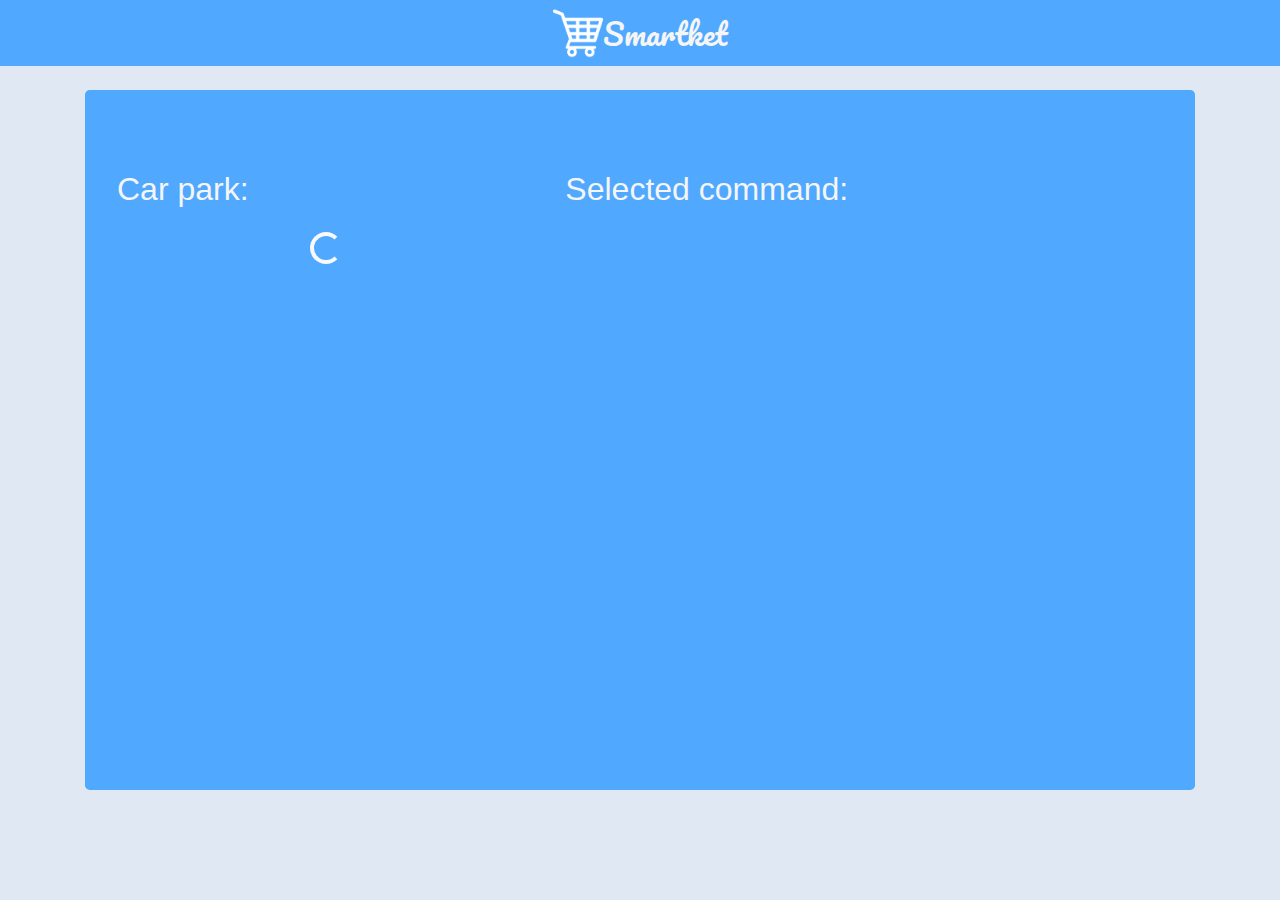
<file: Final project/index.html>
<!doctype html>
<html lang="es">

<head>
  <!-- Required meta tags -->
  <meta charset="utf-8">
  <meta name="viewport" content="width=device-width, initial-scale=1, shrink-to-fit=no">

  <!-- Bootstrap CSS -->
  <link rel="stylesheet" href="https://stackpath.bootstrapcdn.com/bootstrap/4.3.1/css/bootstrap.min.css"
    integrity="sha384-ggOyR0iXCbMQv3Xipma34MD+dH/1fQ784/j6cY/iJTQUOhcWr7x9JvoRxT2MZw1T" crossorigin="anonymous">
  <link rel="stylesheet" type="text/css" href="./assets/custom.css">
  <link href="https://fonts.googleapis.com/css?family=Pacifico&display=swap" rel="stylesheet">
  <link rel="icon" type="image/png" sizes="16x16" href="./assets/favicon.png">

  <title>Smartket</title>
</head>

<body>

  <!-- Nav bar -->
  <nav class="navbar navbar-expand-md mb-4 justify-content-center">
    <img id="iconLogo" src="./assets/logo.png" />
    <p id="logo" class="brand" style="margin: 0; float: none; text-align:center" href="#">
      Smartket</p>
    </div>
  </nav>

  <main role="main" class="container">
    <div class="jumbotron" style="height: 100%;">
      <div class="row mt-3">
        <div class="col-5">
          <h2>Car park:</h2>
          <div class="list-group" id="list-tab" role="tablist">

          </div>
          <div class="d-flex justify-content-center mt-3">
            <div class="spinner-border text-light" role="status">
              <span class="sr-only">Loading...</span>
            </div>
          </div>
        </div>
        <div class="col-7">
          <h2>Selected command:</h2>
          <div class="tab-content" id="nav-tabContent">

          </div>
        </div>
      </div>

      <!-- Modal -->
      <div class="modal fade" id="doneModal" tabindex="-1" role="dialog" aria-labelledby="doneModalLabel"
        aria-hidden="true">
        <div class="modal-dialog" role="document">
          <div class="modal-content">
            <div class="modal-header">
              <h5 class="modal-title" id="doneModalLabel">Order confirmation</h5>
              <button type="button" class="close" data-dismiss="modal" aria-label="Close">
                <span aria-hidden="true">&times;</span>
              </button>
            </div>
            <div class="modal-body">
              <div class="modal-body">
                <form>
                  <div class="form-group">
                    <label for="recipient-name" class="col-form-label"><b>Recipient:</b></label>
                    default@gmail.com
                  </div>
                  <div class="form-group">
                    <label for="message-text" class="col-form-label"><b>Message:</b></label>
                    Thanks for buying on Smartket!

                    Your order is delivered on your car. 
                    
                    We hope you come back soon.
                  </div>
                </form>
              </div>
            </div>
            <div class="modal-footer">
              <button type="button" class="btn btn-secondary" data-dismiss="modal">Close</button>
              <button type="button" class="btn btn-success done" data-dismiss="modal">Done</button>
            </div>
          </div>
        </div>
      </div>

      <div class="modal fade" id="deleteModal" tabindex="-1" role="dialog" aria-labelledby="deleteModalLabel"
        aria-hidden="true">
        <div class="modal-dialog" role="document">
          <div class="modal-content">
            <div class="modal-header">
              <h5 class="modal-title" id="deleteModalLabel">Are you sure that you want to reject that order?</h5>
              <button type="button" class="close" data-dismiss="modal" aria-label="Close">
                <span aria-hidden="true">&times;</span>
              </button>
            </div>
            <div class="modal-body">
              <form>
                <div class="form-group">
                    <label for="recipient-name" class="col-form-label"><b>Recipient:</b></label>
                    default@gmail.com
                </div>
                <div class="form-group">
                  <label for="message-text" class="col-form-label"><b>Message:</b></label>
                  <textarea class="form-control" id="message-text"></textarea>
                </div>
              </form>
            </div>
            <div class="modal-footer">
              <button type="button" class="btn btn-secondary" data-dismiss="modal">Close</button>
              <button type="button" class="btn btn-danger delete" data-dismiss="modal">Send rejecting reason</button>
            </div>
          </div>
        </div>
      </div>
  </main>

  <!-- Optional JavaScript -->
  <!-- jQuery first, then Popper.js, then Bootstrap JS -->
  <script src="https://code.jquery.com/jquery-3.3.1.slim.min.js"
    integrity="sha384-q8i/X+965DzO0rT7abK41JStQIAqVgRVzpbzo5smXKp4YfRvH+8abtTE1Pi6jizo" crossorigin="anonymous">
  </script>
  <script src="https://cdnjs.cloudflare.com/ajax/libs/popper.js/1.14.7/umd/popper.min.js"
    integrity="sha384-UO2eT0CpHqdSJQ6hJty5KVphtPhzWj9WO1clHTMGa3JDZwrnQq4sF86dIHNDz0W1" crossorigin="anonymous">
  </script>
  <script src="https://stackpath.bootstrapcdn.com/bootstrap/4.3.1/js/bootstrap.min.js"
    integrity="sha384-JjSmVgyd0p3pXB1rRibZUAYoIIy6OrQ6VrjIEaFf/nJGzIxFDsf4x0xIM+B07jRM" crossorigin="anonymous">
  </script>

  <script src="js/DB.js"></script>
  <script src="js/frontend.js"></script>
  <script src="js/index.js"></script>
</body>
</html>
</file>
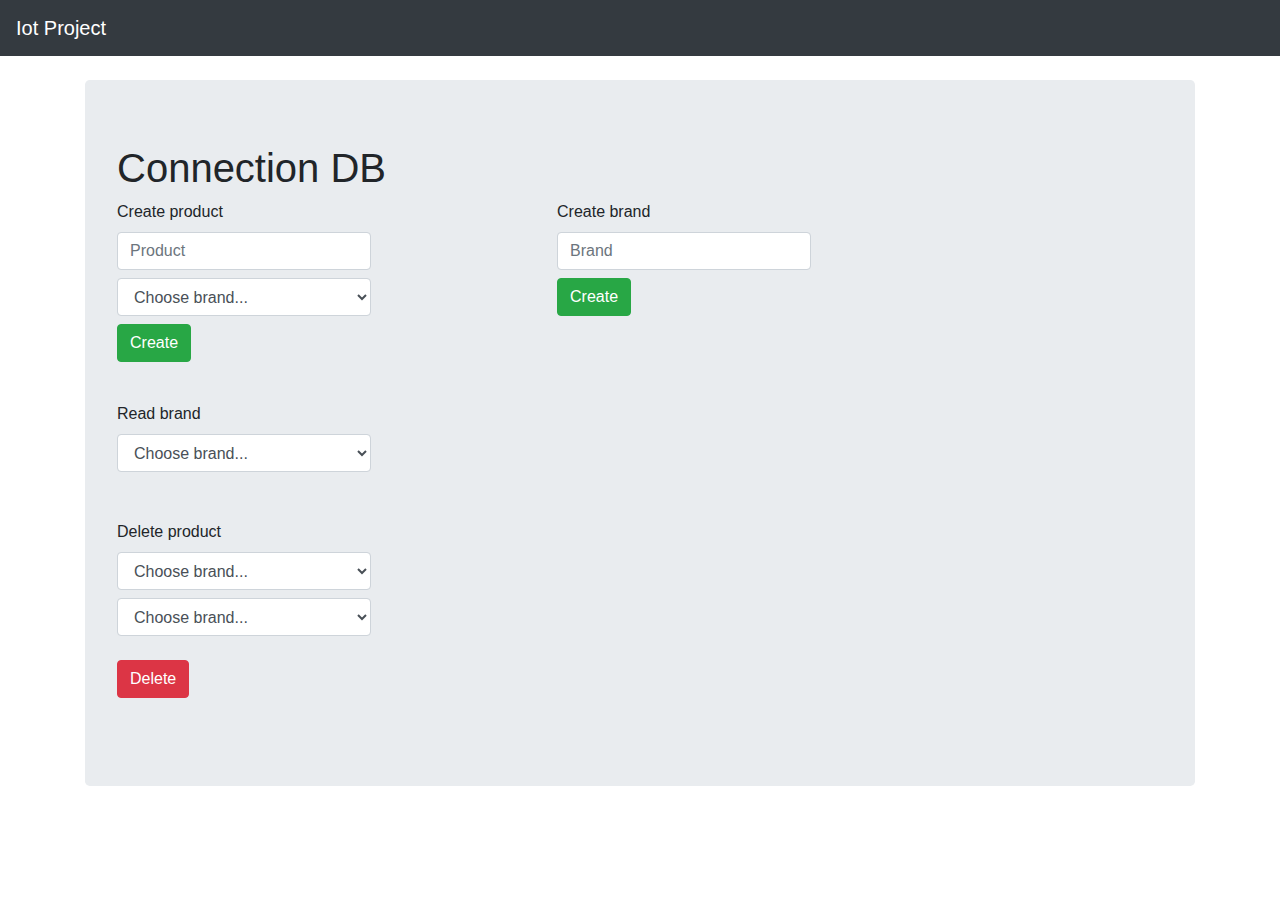
<file: Hello World/index.html>
<!doctype html>
<html lang="es">

<head>
  <!-- Required meta tags -->
  <meta charset="utf-8">
  <meta name="viewport" content="width=device-width, initial-scale=1, shrink-to-fit=no">

  <!-- Bootstrap CSS -->
  <link rel="stylesheet" href="https://stackpath.bootstrapcdn.com/bootstrap/4.3.1/css/bootstrap.min.css"
    integrity="sha384-ggOyR0iXCbMQv3Xipma34MD+dH/1fQ784/j6cY/iJTQUOhcWr7x9JvoRxT2MZw1T" crossorigin="anonymous">

  <title>Iot Project</title>
</head>

<body>




  <!-- Nav bar -->
  <nav class="navbar navbar-expand-md navbar-dark bg-dark mb-4">
    <a class="navbar-brand" href="#">Iot Project</a>
    </div>
  </nav>

  <main role="main" class="container">
    <div class="jumbotron">

      <h1>Connection DB</h1>

      <form class="mb-4">
        <div class="form-row">
          
          <div class="form-group col-md-3">
            <label>Create product</label>
            <input id="createInput" type="text" class="form-control mb-2" placeholder="Product">
            <select id="createDropdown" class="form-control mb-2">
              <option value="" disabled selected>Choose brand...</option>
            </select>
            <button id="createButton" type="button" class="btn btn-success">Create</button>
          </div>

          <div class="form-group col-md-3 offset-md-2">
            <label>Create brand</label>
            <input id="createInputBrand" type="text" class="form-control mb-2" placeholder="Brand">
            <button id="createButtonBrand" type="button" class="btn btn-success">Create</button>
          </div>

        </div>
      </form>

      <form class="mb-4">
        <div class="form-row">
          <div class="form-group col-md-3">
            <label>Read brand</label>
            <select id="readDropdown" class="form-control mb-2">
              <option value="" disabled selected>Choose brand...</option>
            </select>
            <ul id="textBox" class="list-group">
            </ul>
          </div>
        </div>
      </form>

      <form class="mb-4">
        <div class="form-row">
          <div class="form-group col-md-3">
            <label>Delete product</label>
            <select id="deleteDropdownBrands" class="form-control mb-2">
              <option value="" disabled selected>Choose brand...</option>
            </select>
            <select id="deleteDropdownProducts" class="form-control mb-2">
              <option value="" disabled selected>Choose brand...</option>
            </select>
          </div>
        </div>
        <button type="button" class="btn btn-danger" data-toggle="modal" data-target="#deleteModal">Delete</button>
      </form>

    </div>

    <!-- deleteModal -->
    <div class="modal fade" id="deleteModal" tabindex="-1" role="dialog" aria-labelledby="exampleModalLabel"
      aria-hidden="true">
      <div class="modal-dialog" role="document">
        <div class="modal-content">
          <div class="modal-header">
            <h5 class="modal-title" id="exampleModalLabel">Delete product</h5>
            <button type="button" class="close" data-dismiss="modal" aria-label="Close">
              <span aria-hidden="true">&times;</span>
            </button>
          </div>
          <div class="modal-body">
            Estas seguro de que quieres eliminar este producto?
          </div>
          <div class="modal-footer">
            <button type="button" class="btn btn-secondary" data-dismiss="modal">Close</button>
            <button id="deleteButton" type="button" class="btn btn-danger" data-dismiss="modal">Delete</button>
          </div>
        </div>
      </div>
    </div>
  </main>


  <!-- Optional JavaScript -->
  <!-- jQuery first, then Popper.js, then Bootstrap JS -->
  <script src="https://code.jquery.com/jquery-3.3.1.slim.min.js"
    integrity="sha384-q8i/X+965DzO0rT7abK41JStQIAqVgRVzpbzo5smXKp4YfRvH+8abtTE1Pi6jizo" crossorigin="anonymous">
  </script>
  <script src="https://cdnjs.cloudflare.com/ajax/libs/popper.js/1.14.7/umd/popper.min.js"
    integrity="sha384-UO2eT0CpHqdSJQ6hJty5KVphtPhzWj9WO1clHTMGa3JDZwrnQq4sF86dIHNDz0W1" crossorigin="anonymous">
  </script>
  <script src="https://stackpath.bootstrapcdn.com/bootstrap/4.3.1/js/bootstrap.min.js"
    integrity="sha384-JjSmVgyd0p3pXB1rRibZUAYoIIy6OrQ6VrjIEaFf/nJGzIxFDsf4x0xIM+B07jRM" crossorigin="anonymous">
  </script>

  <script src="js/DB.js"></script>
  <script src="js/index.js"></script>
</body>

</html>
</file>
<file: Final project/assets/custom.css>
.navbar,
.jumbotron {
    background: #50a8ff;
}

.jumbotron {
    min-height: 700px;
}

body {
    background-color: #e0e9f3;
}

h2 {
    color: whitesmoke;
}

#logo {
    font-family: 'Pacifico', cursive;
    font-size: 30px;
    color: whitesmoke;
}

#iconLogo {
    height: 50px;
    width: 50px;
}
</file>
